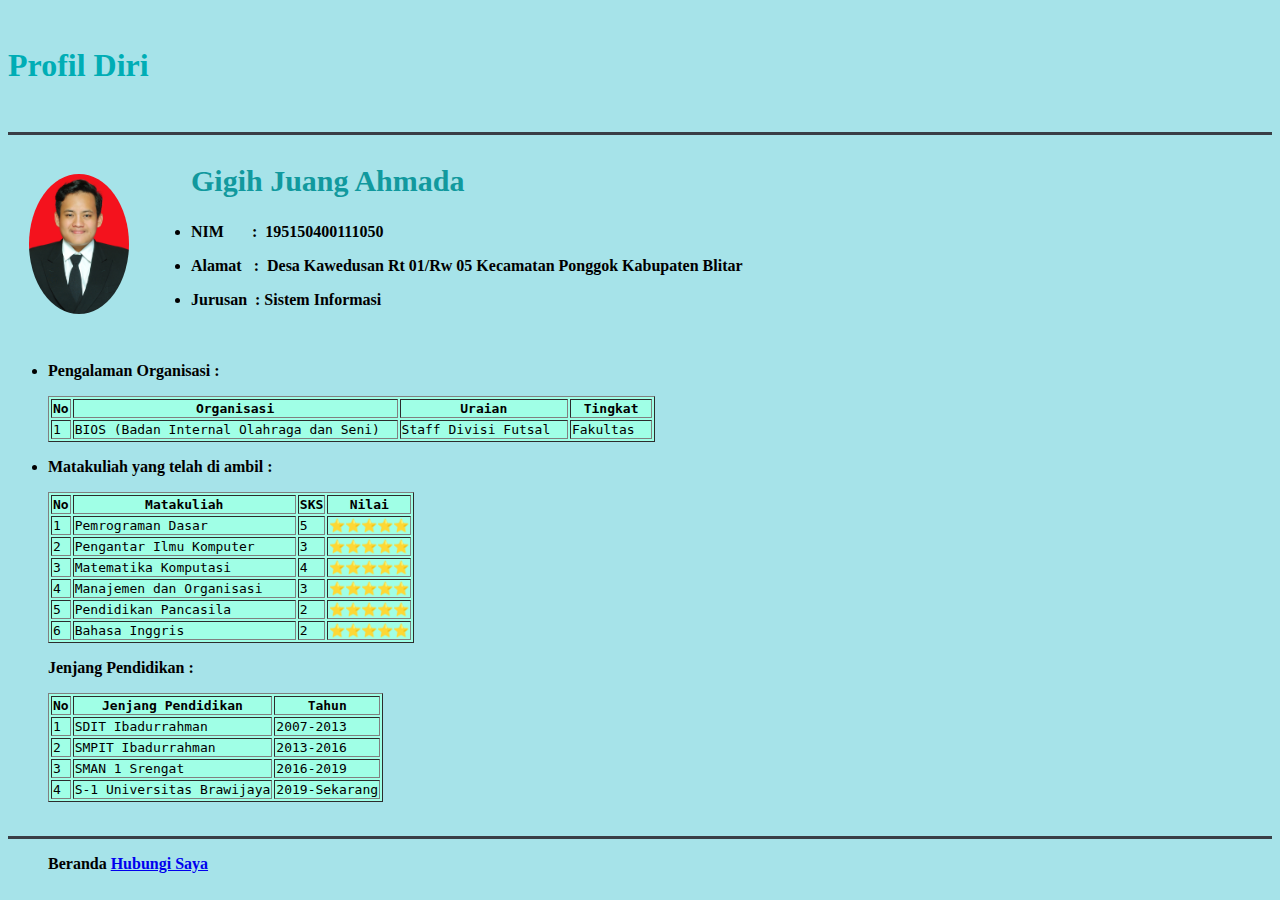
<file: index.html>
<html>
<head>
	<meta charset="utf-8">
	<TITLE>Beranda</TITLE>
	<link rel="stylesheet" href="css/styles.css">
</head>	
<br>
<body class="one">
<h1>Profil Diri</h1>
<br>
<hr>
<table cellspacing = "20">
<tr>
<td><a href=https://www.instagram.com/gigih.juang/><img class="circular" src="images/fotoHTML.jpg" width="100px"/></a></td>
<td>
<ul>
<b><h2 id="first">Gigih Juang Ahmada</h2>
<li><p><b>NIM</b>	&emsp;&nbsp;&nbsp;:&nbsp; 195150400111050</p></li>
<li><p><b>Alamat</b>&nbsp;&nbsp;&nbsp;:&nbsp; Desa Kawedusan Rt 01/Rw 05 Kecamatan Ponggok Kabupaten Blitar</p></li>
<li><p><b>Jurusan</b>&nbsp;&nbsp;:&nbsp;Sistem Informasi</p></li>
</ul></td>
</tr>
</table>
<ul>
<li><p><b>Pengalaman Organisasi	:<b></p></li>
<p>
<table class="two"  border="1">
<thead>
<tr>
<th>No</th>
<th>Organisasi</th>
<th>Uraian</th>
<th>Tingkat</th>
</tr>
</thead>
<tbody>
<tr>
<td>1</td>
<td>BIOS (Badan Internal Olahraga dan Seni)&emsp;&emsp;</td>
<td>Staff Divisi Futsal&emsp;&emsp;</td>
<td>Fakultas&emsp;&emsp;</td>
</tr>
</tbody>
</table>
</p>
<li>Matakuliah yang telah di ambil :</li>
<p>
<table class="two" border="1">
<thead>
<tr>
<th>No</th>
<th>Matakuliah</th>
<th>SKS</th>
<th>Nilai</th>
</tr>
</thead>
<tbody>
<tr>
<td>1</td>
<td>Pemrograman Dasar</td>
<td>5</td>
<td>⭐⭐⭐⭐⭐</td>
</tr>
<tr>
<td>2</td>
<td>Pengantar Ilmu Komputer </td>
<td>3</td>
<td>⭐⭐⭐⭐⭐</td>
</tr>
<tr>
<td>3</td>
<td>Matematika Komputasi</td>
<td>4</td>
<td>⭐⭐⭐⭐⭐</td>
</tr>
<tr>
<td>4</td>
<td>Manajemen dan Organisasi&emsp;&emsp;&emsp;&emsp;</td>
<td>3</td>
<td>⭐⭐⭐⭐⭐</td>
</tr>
<tr>
<td>5</td>
<td>Pendidikan Pancasila</td>
<td>2</td>
<td>⭐⭐⭐⭐⭐</td>
</tr>
<tr>
<td>6</td>
<td>Bahasa Inggris</td>
<td>2</td>
<td>⭐⭐⭐⭐⭐</td>
</tr>
</tbody>
</table>
</p>
</table>
</p>
<p><b>Jenjang Pendidikan	: </b></p>
<table class="two" border="1">
<thead>
<tr>
<th>No</th>
<th>Jenjang Pendidikan</th>
<th>Tahun</th>
</tr>
</thead>
<tbody>
<tr>
<td>1</td>
<td>SDIT Ibadurrahman</td>
<td>2007-2013</td>
</tr>
<tr>
<td>2</td>
<td>SMPIT Ibadurrahman</td>
<td>2013-2016</td>
</tr>
<tr>
<td>3</td>
<td>SMAN 1 Srengat</td>
<td>2016-2019</td>
</tr>
<tr>
<td>4</td>
<td>S-1 Universitas Brawijaya</td>
<td>2019-Sekarang</td>
</tr>
</tbody>
</table>
<br>
</ul>
<hr>
<ul>
<b>Beranda</b>
<a href = "contact-me.html">Hubungi Saya</a>
<br>
</ul>
</body>
</html>
</file>
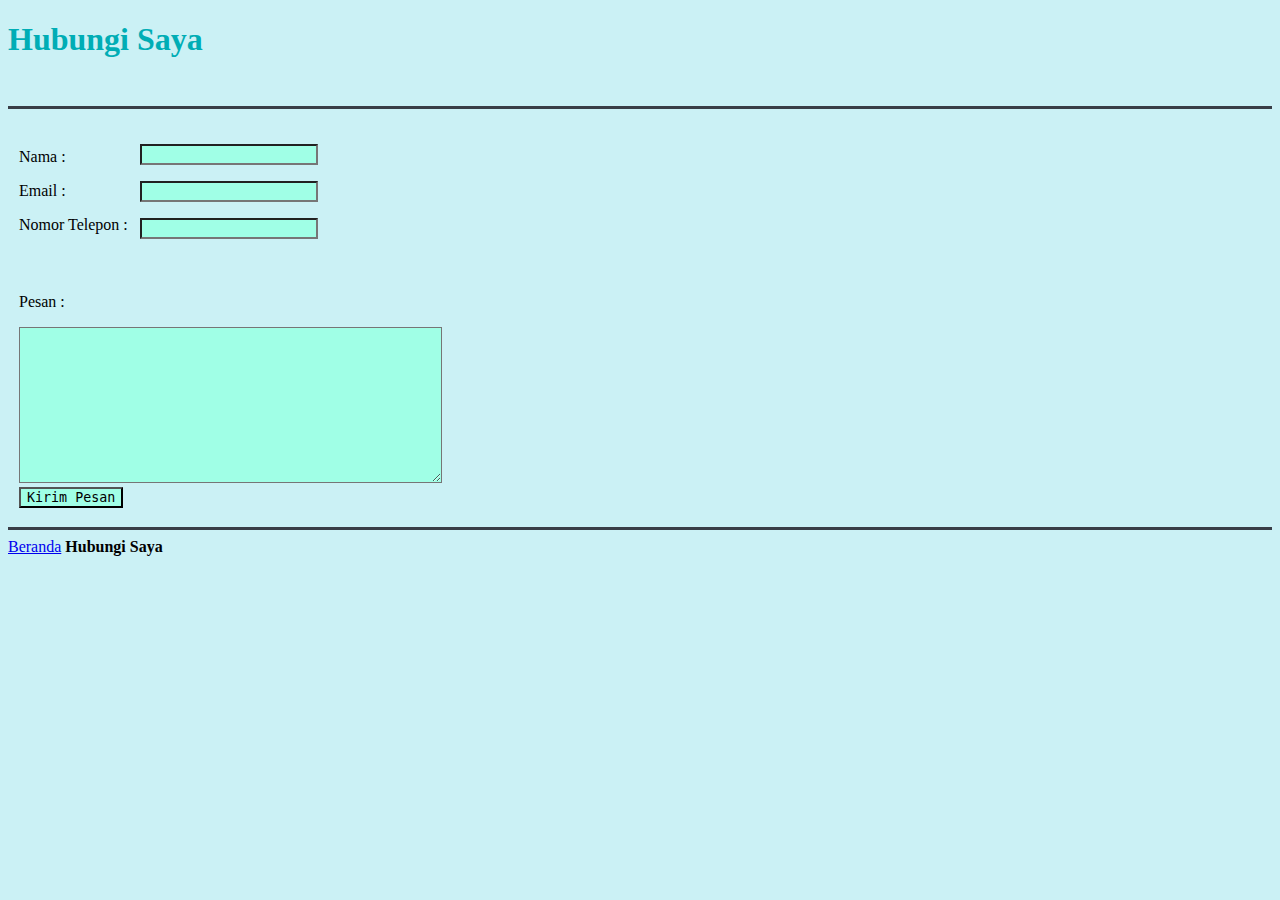
<file: contact-me.html>
<!DOCTYPE html>
<html>
<head>
    <title>Hubungi Saya</title>
	<link rel="stylesheet" href="css/styles.css">
</head>
<body class="three">
<h1>Hubungi Saya</h1>
<br>
<hr>
    <form action="" method="POST">
	<table cellspacing ="10">
        <td><p><label>Nama : </label></p>
        <p><label>Email : </label></p>
		<p><label>Nomor Telepon : </label></p></td>
		<td>
		<p><input class="two" type = "text" name = "" value = ""><br></p>
		<p><input class="two" type = "email" name = "" value = ""><br></p>
		<p><input class="two" type = "text" name = "" value = ""><br></p></td>	
	</table>
	<table cellspacing="10">
		<td><p><label>Pesan : </label><br></p>
		<textarea class="two" name="name" rows ="10" cols = "50"></textarea><br>
		<input class="two" type="submit" name="submit" value="Kirim Pesan" /></td>
	</table>	
    </form>
	<hr>
	<a href="index.html">Beranda</a>
	<b>Hubungi Saya</b>
	<br>
</body>
</html>
</file>
<file: css/styles.css>
/******************************Tag Selector******************************/
hr{
	border-color : #393e46; 
	border-style: none;
	border-top-style: solid;
	border-width: 3px;
}
h1{
	color : #00adb5;
	font-family : segoe print;
}


/******************************Class Selector******************************/
.one{
	background-color: #a6e3e9 ;
}
.two{
	background-color : #a0ffe6;
	font-family: monospace;
}
.three{
	background-color : #cbf1f5;
}
.circular{
	border-radius : 100%;
}
/******************************ID Selector******************************/
#first{
	color : #11999e;
	font-family: ink free;
	font-size: 30px;
}
</file>
